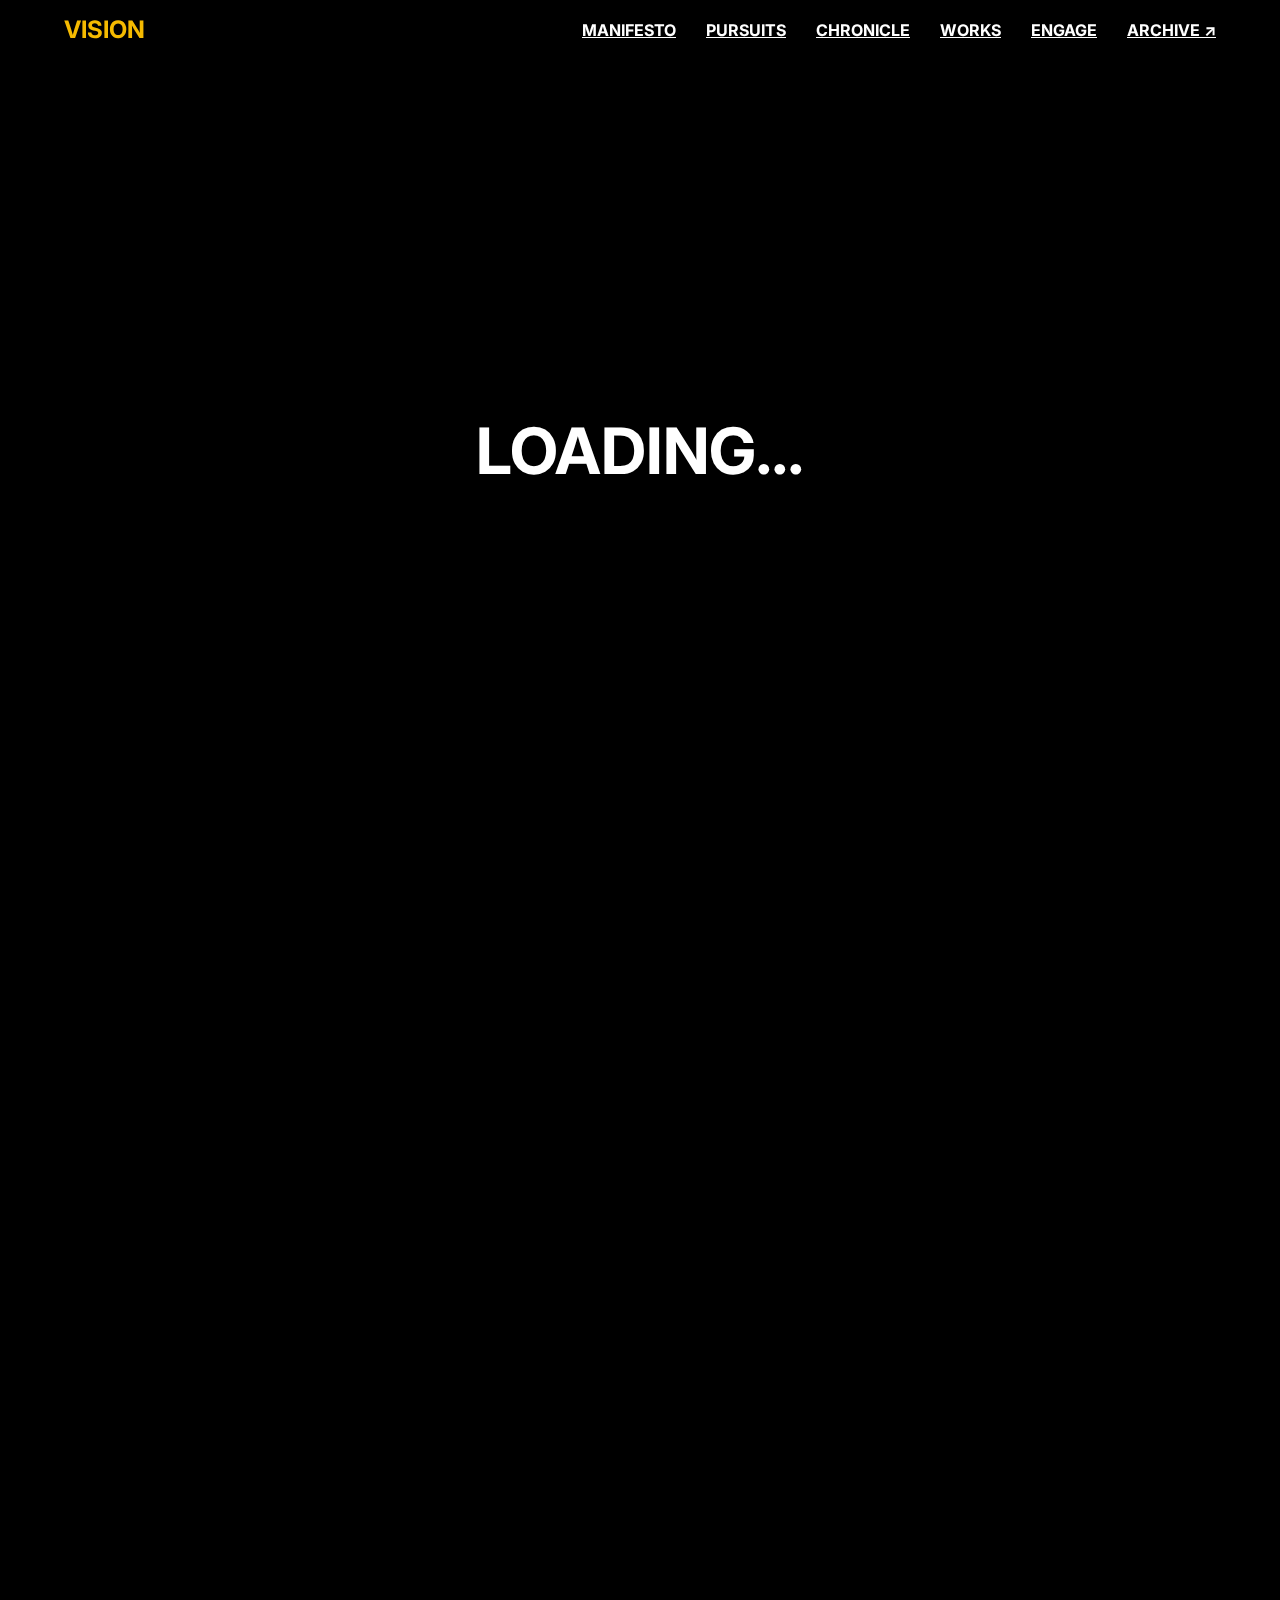
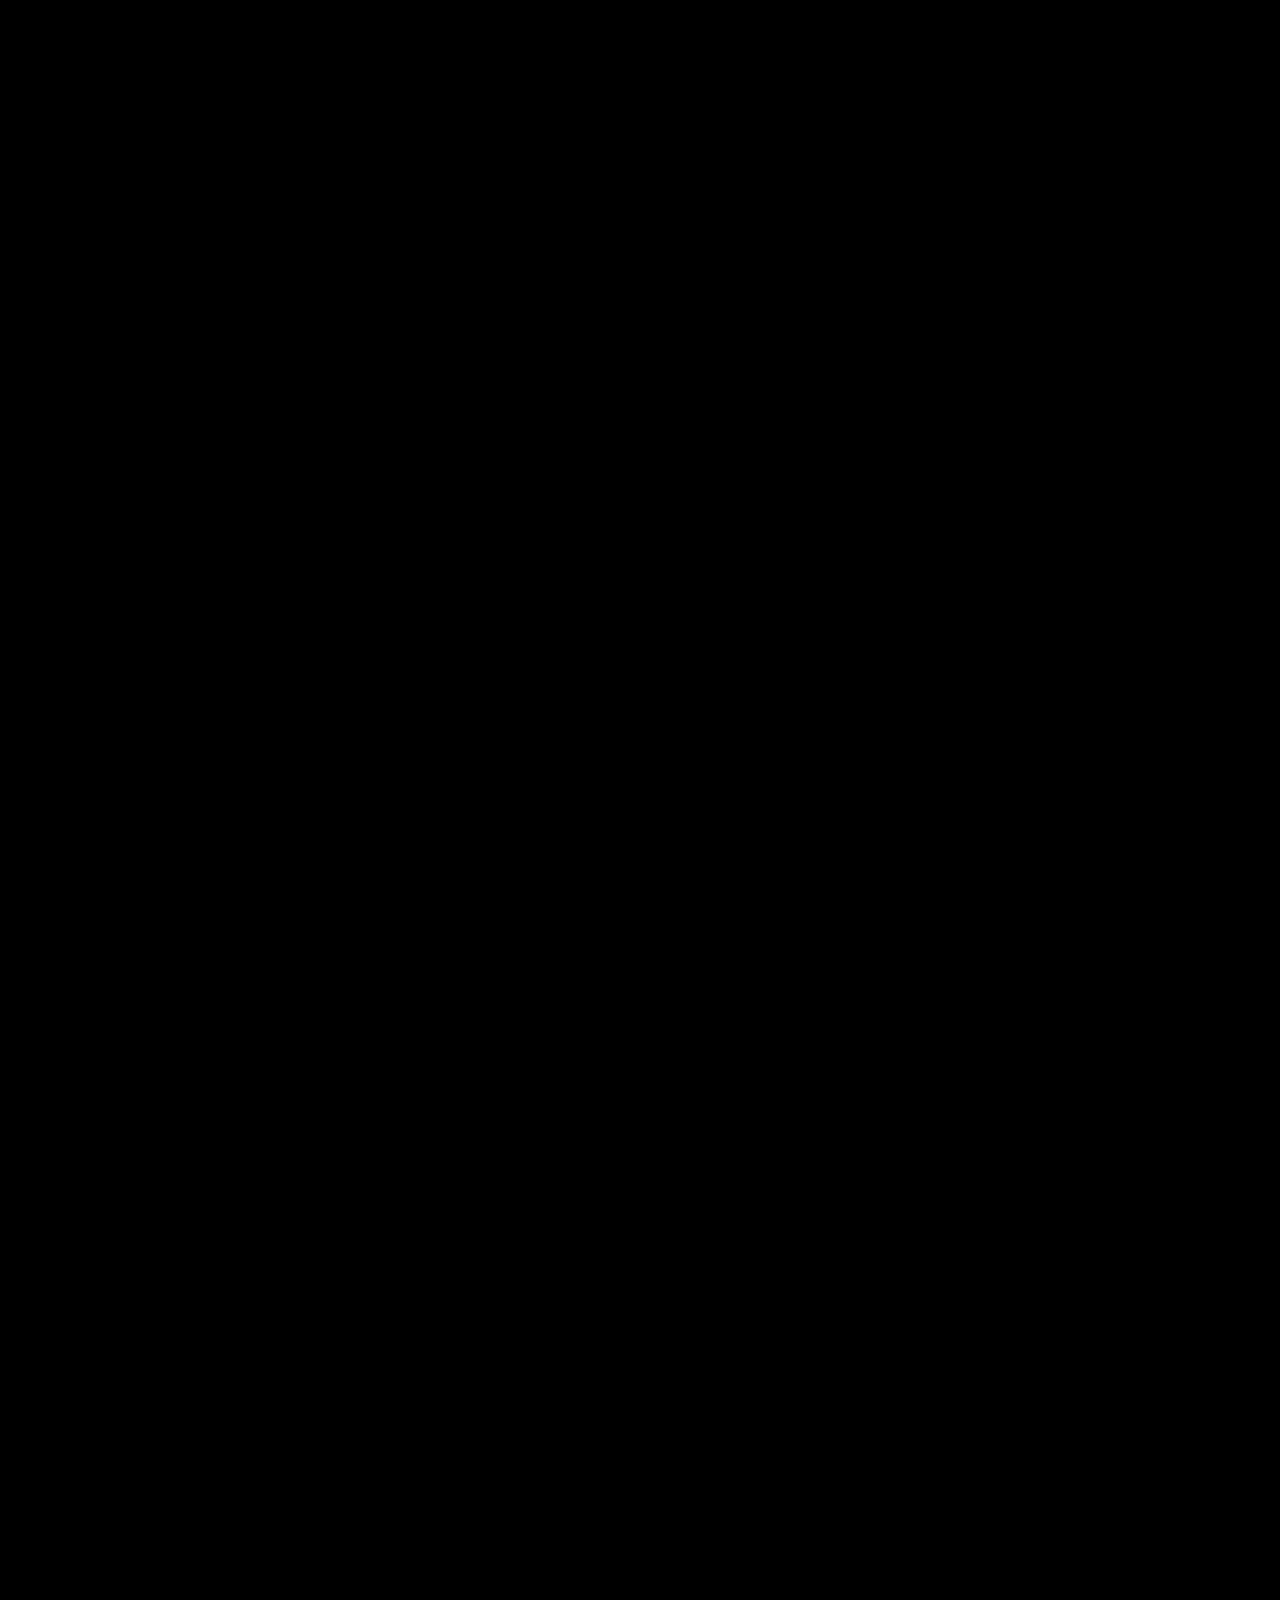
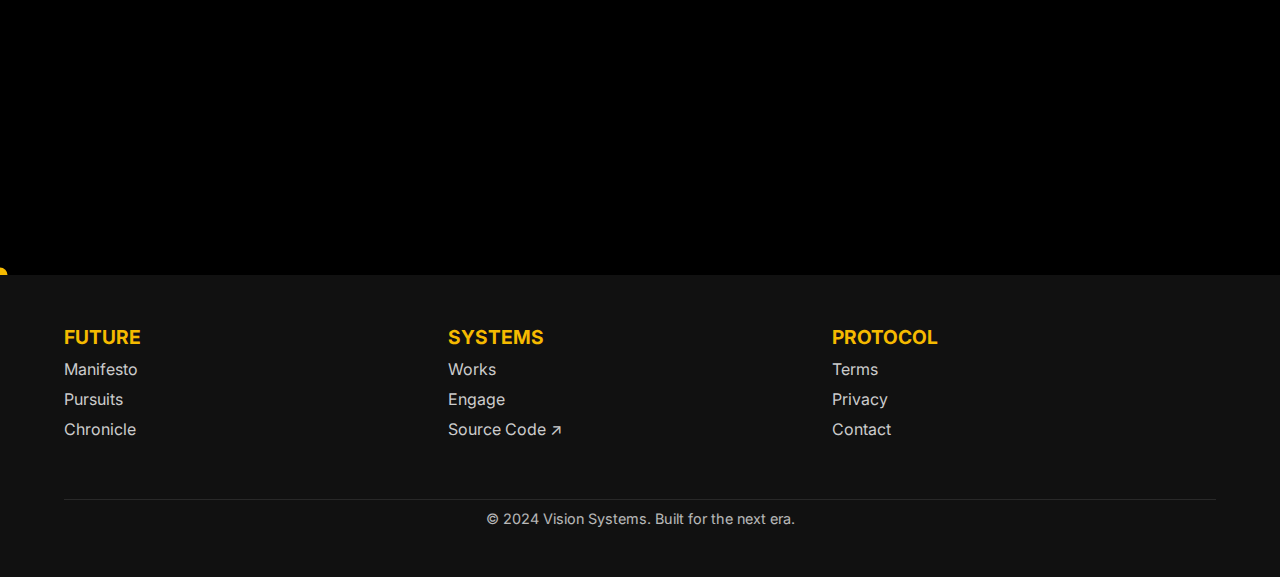
<file: monochromatic-main/index.html>
<!DOCTYPE html>
<html lang="en">
<head>
    <meta charset="UTF-8">
    <meta name="viewport" content="width=device-width, initial-scale=1.0">
    <meta name="description" content="Brutalist portfolio showcasing creative projects.">
    <meta name="keywords" content="portfolio, AI, blockchain, web development, brutalist design, minalism, personal portfolio, consulting, agency">
    <meta name="author" content="Software Agency">
    <meta property="og:title" content="Brutalist Portfolio">
    <meta property="og:description" content="A high-performance portfolio with smooth animations and glitch effects.">
    <meta property="og:image" content="images/preview.png">
    <meta property="og:url" content="https://yourwebsite.com">
    <title>Manifesto - Personal Portfolio</title>
    
    <!-- CSS -->
    <link rel="stylesheet" href="css/style.min.css">
    
    <!-- Fonts -->
    <link rel="preconnect" href="https://fonts.googleapis.com">
    <link href="https://fonts.googleapis.com/css2?family=Anton&family=Inter:wght@200;400;700&display=swap" rel="stylesheet">
    
    <!-- jQuery & GSAP -->
    <script src="https://cdnjs.cloudflare.com/ajax/libs/jquery/3.6.0/jquery.min.js"></script>
    <script src="https://cdnjs.cloudflare.com/ajax/libs/gsap/3.12.2/gsap.min.js"></script>
</head>
<body>

    <!-- LOADER -->
    <div class="loader">
        <h1>LOADING...</h1>
    </div>

    <!-- NAVIGATION BAR -->
    <nav id="navbar">
        <div class="nav-logo">VISION</div>
        <ul class="nav-links">
            <li><a href="#manifesto">Manifesto</a></li>
            <li><a href="#pursuits">Pursuits</a></li>
            <li><a href="#chronicle">Chronicle</a></li>
            <li><a href="#works">Works</a></li>
            <li><a href="#engage">Engage</a></li>
            <li><a href="https://medium.com/" target="_blank">Archive ↗</a></li>
        </ul>
    </nav>

    <!-- MANIFESTO SECTION -->
    <section id="manifesto">
        <div class="container">
            <h1 class="manifesto-title">VISION.</h1>
            <p class="manifesto-text">
                I create <span class="highlight">digital experiences</span> that disrupt conventions.  
                Brutalist. Raw. Experimental.  
                **This is the future.**
            </p>
        </div>
    </section>

    <!-- Other Sections (Placeholder for Now) -->
   <!-- PURSUITS SECTION -->
    <section id="pursuits">
        <div class="pursuits-container">
            <h2 class="section-title fade-in">PURSUITS</h2>
            <div class="pursuits-grid">
                <div class="pursuit fade-in" data-title="Software Engineering">
                    <h3>Software Engineering</h3>
                    <p>Building scalable, performant software using cutting-edge technologies.</p>
                </div>
                <div class="pursuit fade-in" data-title="AI & Deep Learning">
                    <h3>AI & Deep Learning</h3>
                    <p>Exploring generative AI, neural networks, and futuristic applications.</p>
                </div>
                <div class="pursuit fade-in" data-title="Creative Direction">
                    <h3>Creative Direction</h3>
                    <p>Designing digital experiences that merge art, tech, and culture.</p>
                </div>
                <div class="pursuit fade-in" data-title="Blockchain & Web3">
                    <h3>Blockchain & Web3</h3>
                    <p>Building decentralized applications and NFT ecosystems.</p>
                </div>
            </div>
        </div>
    </section> 
    <!-- CHRONICLE SECTION -->
    <section id="chronicle">
        <div class="chronicle-wrapper">
            <h2 class="section-title fade-in">CHRONICLE</h2>
            <div class="chronicle-container">
                <div class="chronicle-timeline">
                    <div class="chronicle-item fade-in">
                        <h3 class="year">2024</h3>
                        <p class="event">Founded a software company specializing in AI, deep learning, and blockchain.</p>
                    </div>
                    <div class="chronicle-item fade-in">
                        <h3 class="year">2022</h3>
                        <p class="event">Developed an advanced CRM-agnostic UI framework for Twilio Flex.</p>
                    </div>
                    <div class="chronicle-item fade-in">
                        <h3 class="year">2020</h3>
                        <p class="event">Led a project integrating Web3 infrastructure into scalable applications.</p>
                    </div>
                    <div class="chronicle-item fade-in">
                        <h3 class="year">2018</h3>
                        <p class="event">Began deep exploration into machine learning and decentralized technologies.</p>
                    </div>
                    <div class="chronicle-item fade-in">
                        <h3 class="year">2016</h3>
                        <p class="event">Started professional career as a front-end developer with a focus on modern web tech.</p>
                    </div>
                </div>
            </div>
        </div>
    </section>
     <!-- WORKS SECTION -->
    <section id="works">
        <div class="works-wrapper">
            <h2 class="section-title fade-in">WORKS</h2>
            <div class="works-grid">
                <div class="work-item fade-in" data-title="AI-Driven CRM">
                    <a href="#" class="work-link" data-project="project1">
                        <img src="images/IMG_6952.WEBP" alt="AI-Driven CRM">
                        <h3 class="work-title">AI-Driven CRM</h3>
                    </a>
                </div>
                <div class="work-item fade-in" data-title="Blockchain App">
                    <a href="#" class="work-link" data-project="project2">
                        <img src="images/tumblr_nil8ozsYSS1tmm24mo1_1280.jpeg" alt="Blockchain App">
                        <h3 class="work-title">Blockchain App</h3>
                    </a>
                </div>
                <div class="work-item fade-in" data-title="Creative UI Kit">
                    <a href="#" class="work-link" data-project="project3">
                        <img src="images/my-notion-face-transparent.png" alt="Creative UI Kit">
                        <h3 class="work-title">Creative UI Kit</h3>
                    </a>
                </div>
                <div class="work-item fade-in" data-title="Generative Art Platform">
                    <a href="#" class="work-link" data-project="project4">
                        <img src="images/basqi.jpg" alt="Generative Art">
                        <h3 class="work-title">Generative Art</h3>
                    </a>
                </div>
            </div>
        </div>

    <!-- AJAX LOADER (Hidden by Default) -->
        <div id="project-overlay">
            <div class="project-content">
                <span class="close-btn">&times;</span>
                <div class="project-details"></div>
            </div>
        </div>
    </section>

  <!-- ENGAGE SECTION -->
    <section id="engage">
        <div class="engage-wrapper">
            <h2 class="section-title fade-in">ENGAGE</h2>
            <p class="engage-text fade-in">Let’s create something iconic. Hit me up.</p>

            <form id="contact-form" class="fade-in">
                <div class="form-row">
                    <div class="form-group">
                        <label for="name">Your Name</label>
                        <input type="text" id="name" name="name" required>
                    </div>
                    <div class="form-group">
                        <label for="email">Your Email</label>
                        <input type="email" id="email" name="email" required>
                    </div>
                </div>

                <div class="form-group">
                    <label for="message">Your Message</label>
                    <textarea id="message" name="message" required></textarea>
                </div>

                <button type="submit" class="neon-button">SEND IT →</button>
            </form>
        </div>

    </section>
    
    <!-- Custom Cursor -->
    <div class="custom-cursor"></div>
    
    <!-- FOOTER -->
    <footer id="footer">
        <div class="footer-wrapper">
            <div class="footer-links">
                <div class="footer-column">
                    <h3>FUTURE</h3>
                    <ul>
                        <li><a href="#manifesto">Manifesto</a></li>
                        <li><a href="#pursuits">Pursuits</a></li>
                        <li><a href="#chronicle">Chronicle</a></li>
                    </ul>
                </div>
                <div class="footer-column">
                    <h3>SYSTEMS</h3>
                    <ul>
                        <li><a href="#works">Works</a></li>
                        <li><a href="#engage">Engage</a></li>
                        <li><a href="https://github.com/" target="_blank">Source Code ↗</a></li>
                    </ul>
                </div>
                <div class="footer-column">
                    <h3>PROTOCOL</h3>
                    <ul>
                        <li><a href="#">Terms</a></li>
                        <li><a href="#">Privacy</a></li>
                        <li><a href="mailto:contact@youragency.com">Contact</a></li>
                    </ul>
                </div>
            </div>
            <div class="footer-bottom">
                <p>© 2024 Vision Systems. Built for the next era.</p>
            </div>
        </div>
    </footer>

    <!-- JS -->
    <script src="js/script.min.js"></script>
</body>
</html>
</file>
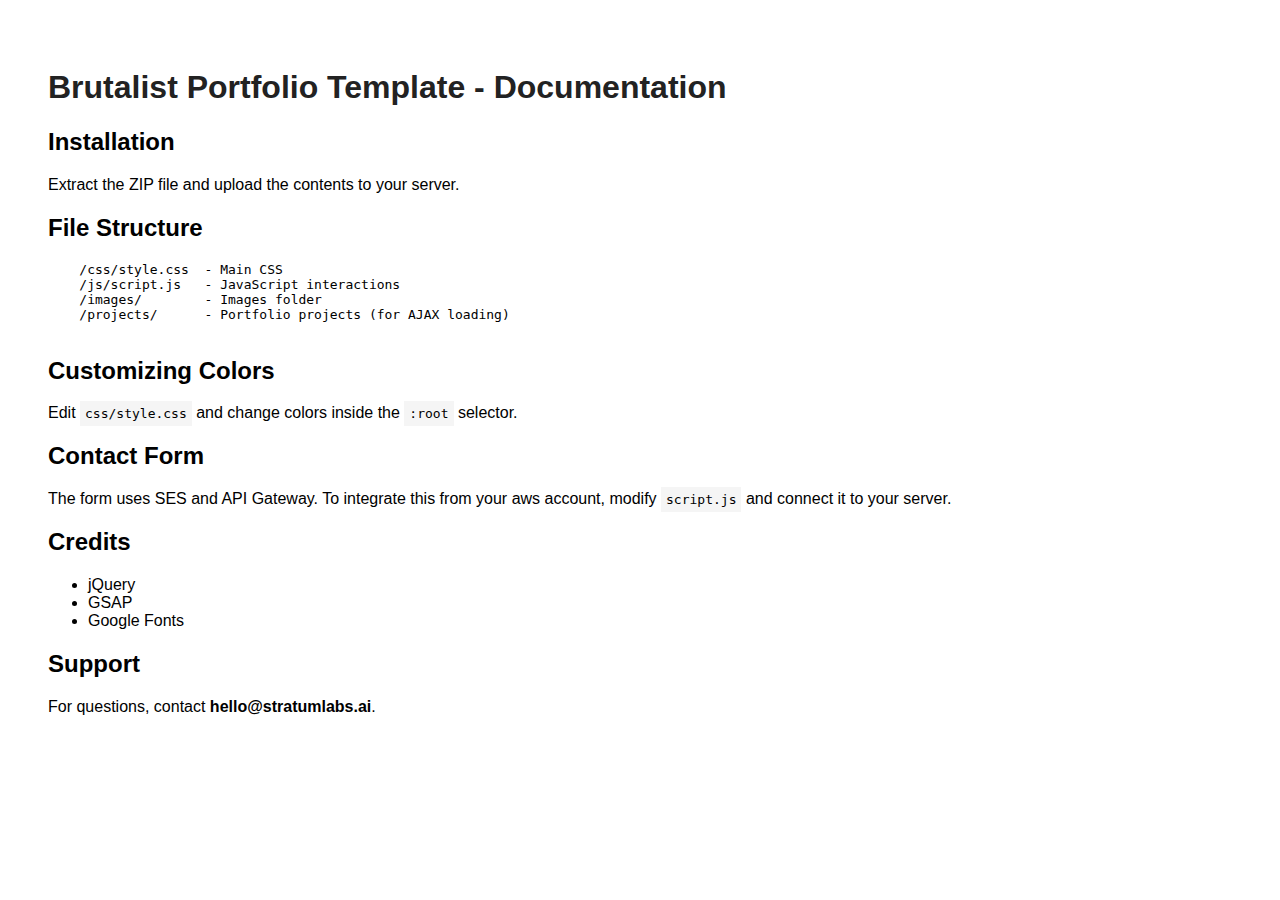
<file: monochromatic-main/docs/documentation.html>
<!DOCTYPE html>
<html lang="en">
<head>
    <meta charset="UTF-8">
    <title>Theme Documentation</title>
    <style>
        body { font-family: Arial, sans-serif; padding: 40px; }
        h1 { color: #222; }
        code { background: #f5f5f5; padding: 5px; }
    </style>
</head>
<body>
    <h1>Brutalist Portfolio Template - Documentation</h1>
    
    <h2>Installation</h2>
    <p>Extract the ZIP file and upload the contents to your server.</p>
    
    <h2>File Structure</h2>
    <pre>
    /css/style.css  - Main CSS
    /js/script.js   - JavaScript interactions
    /images/        - Images folder
    /projects/      - Portfolio projects (for AJAX loading)
    </pre>
    
    <h2>Customizing Colors</h2>
    <p>Edit <code>css/style.css</code> and change colors inside the <code>:root</code> selector.</p>

    <h2>Contact Form</h2>
    <p>The form uses SES and API Gateway. To integrate this from your aws account, modify <code>script.js</code> and connect it to your server.</p>

    <h2>Credits</h2>
    <ul>
        <li>jQuery</li>
        <li>GSAP</li>
        <li>Google Fonts</li>
    </ul>

    <h2>Support</h2>
    <p>For questions, contact <strong>hello@stratumlabs.ai</strong>.</p>
</body>
</html>
</file>
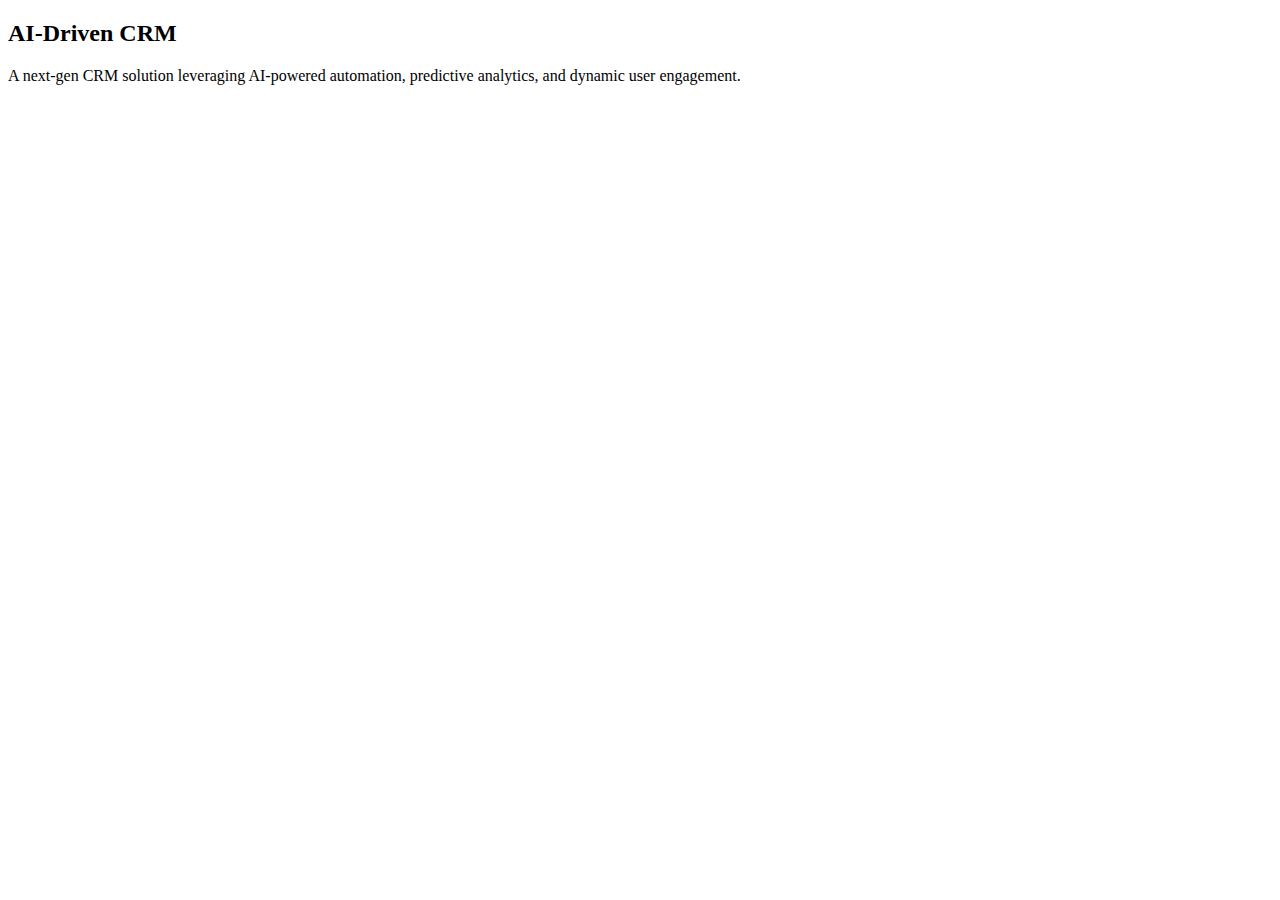
<file: monochromatic-main/projects/project1.html>
<!DOCTYPE html>
<html lang="en">
<head>
    <meta charset="UTF-8">
    <meta name="viewport" content="width=device-width, initial-scale=1.0">
    <title>AI-Driven CRM</title>
</head>
<body>
    
    <h2>AI-Driven CRM</h2>
    <p>A next-gen CRM solution leveraging AI-powered automation, predictive analytics, and dynamic user engagement.</p>
</body>
</html>
</file>
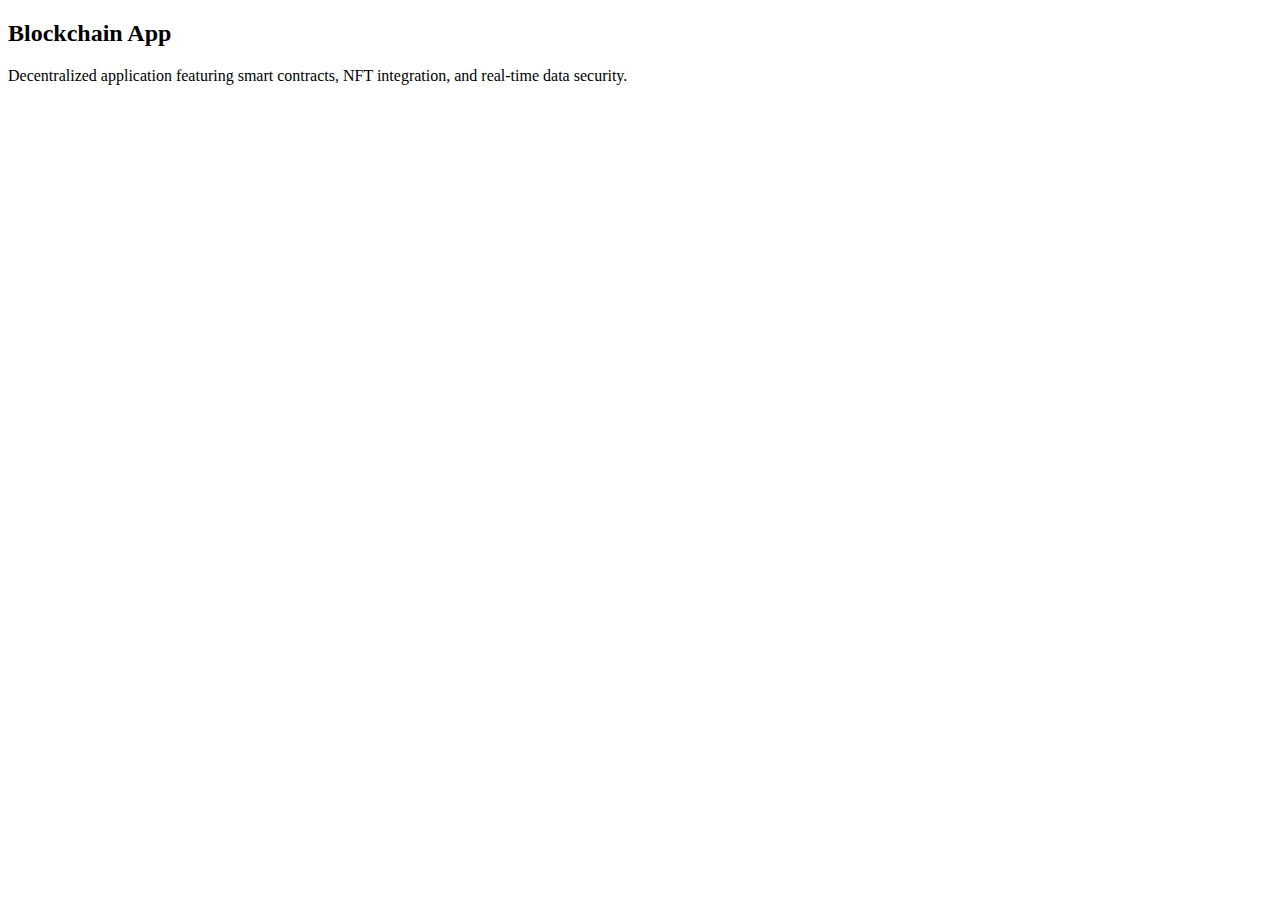
<file: monochromatic-main/projects/project2.html>
<!DOCTYPE html>
<html lang="en">
<head>
    <meta charset="UTF-8">
    <meta name="viewport" content="width=device-width, initial-scale=1.0">
    <title>Blockchain App</title>
</head>
<body>
    
    <h2>Blockchain App</h2>
    <p>Decentralized application featuring smart contracts, NFT integration, and real-time data security.</p>
</body>
</html>
</file>
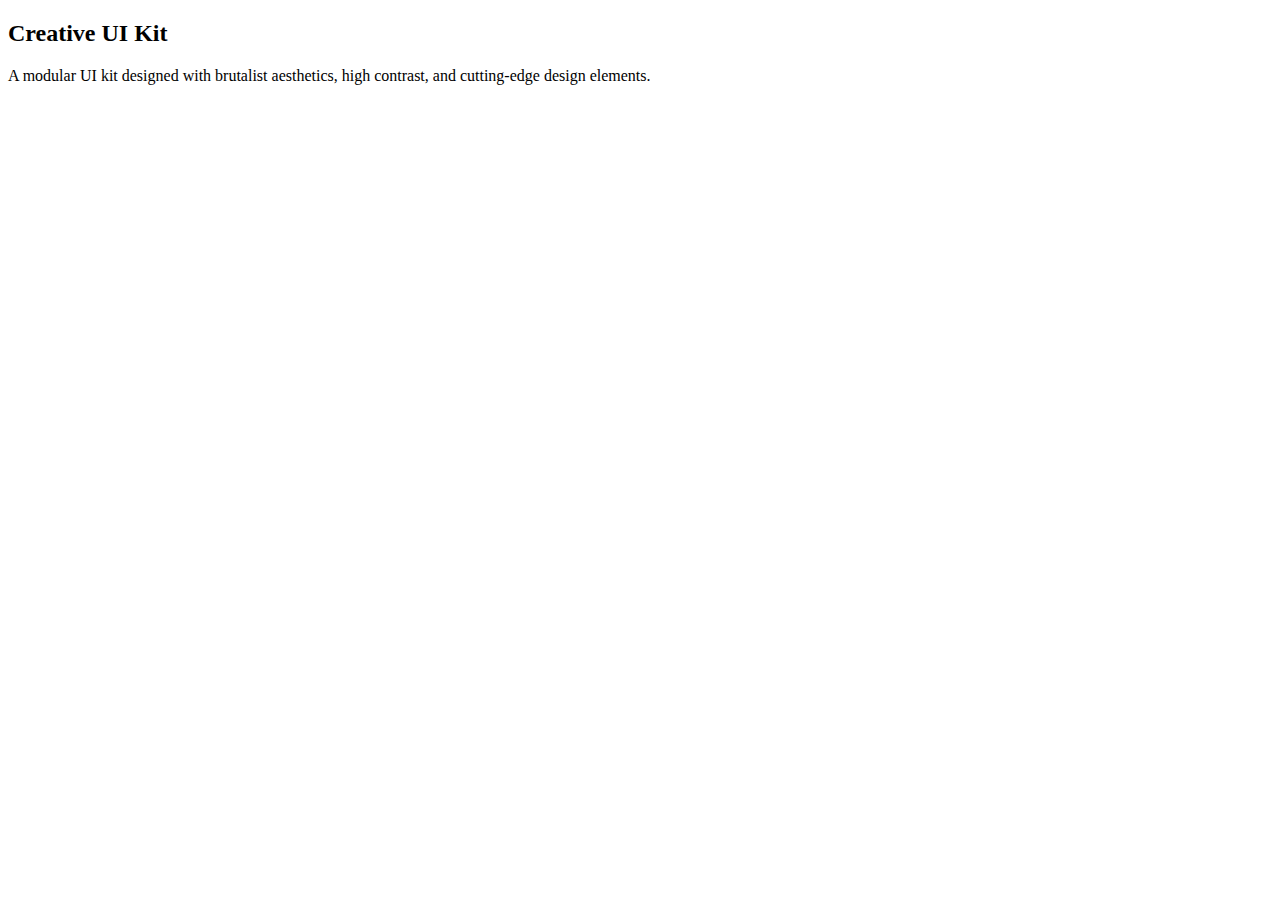
<file: monochromatic-main/projects/project3.html>
<!DOCTYPE html>
<html lang="en">
<head>
    <meta charset="UTF-8">
    <meta name="viewport" content="width=device-width, initial-scale=1.0">
    <title>Creative UI Kit</title>
</head>
<body>
    <h2>Creative UI Kit</h2>
    <p>A modular UI kit designed with brutalist aesthetics, high contrast, and cutting-edge design elements.</p>
    
</body>
</html>
</file>
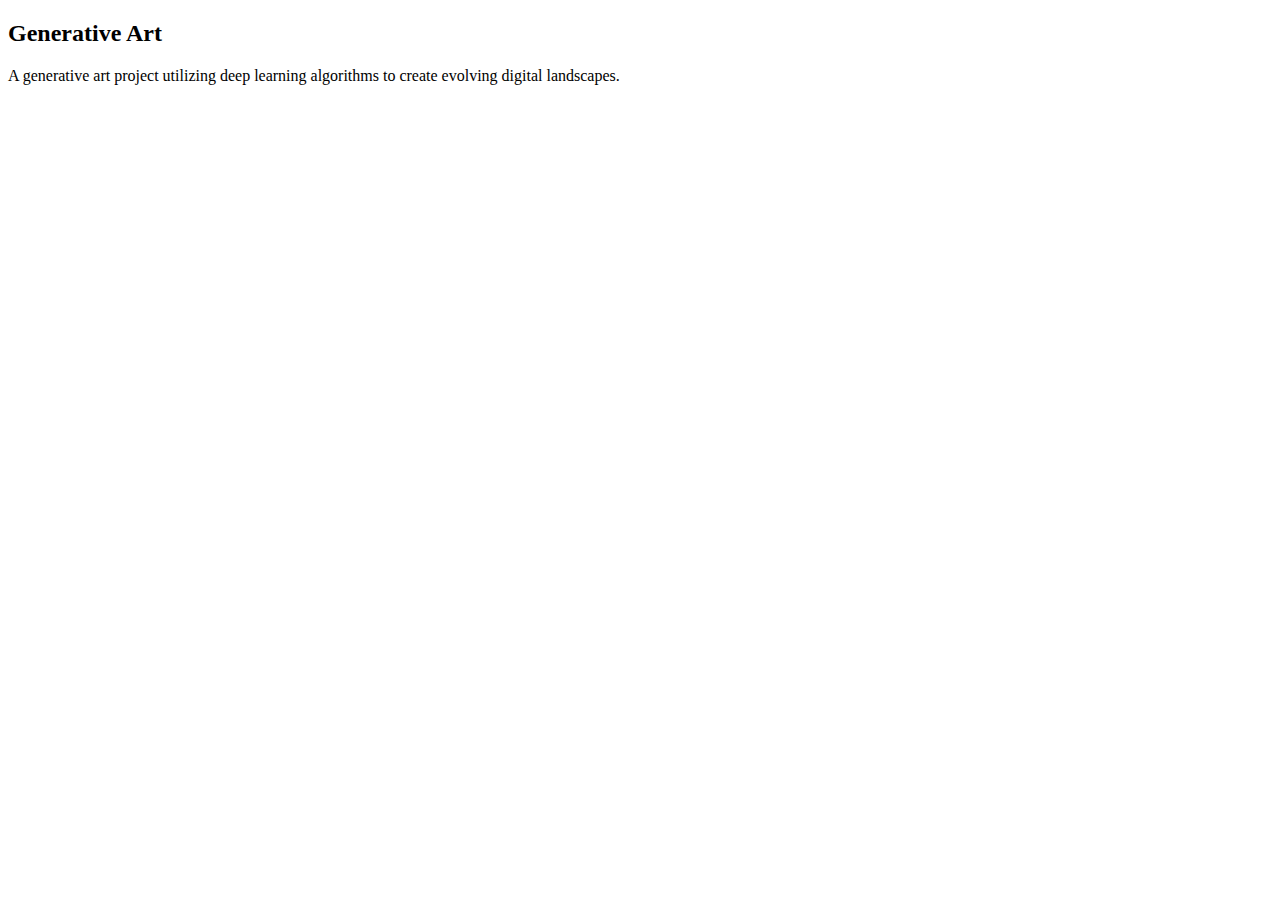
<file: monochromatic-main/projects/project4.html>
<!DOCTYPE html>
<html lang="en">
<head>
    <meta charset="UTF-8">
    <meta name="viewport" content="width=device-width, initial-scale=1.0">
    <title>Generative Art</title>
</head>
<body>
    
    <h2>Generative Art</h2>
    <p>A generative art project utilizing deep learning algorithms to create evolving digital landscapes.</p>
</body>
</html>
</file>
<file: monochromatic-main/css/style.min.css>
*{margin:0;padding:0;box-sizing:border-box;font-family:Inter,sans-serif;color:#fff}body{background:#111;overflow-x:hidden}.loader{position:fixed;width:100%;height:100vh;background:#000;display:flex;align-items:center;justify-content:center;font-size:2rem;font-weight:700;transition:opacity 1s ease-in-out}#navbar{position:fixed;top:0;left:0;width:100%;background:rgba(0,0,0,.9);display:flex;justify-content:space-between;align-items:center;padding:15px 5%;z-index:1000;transition:all .3s ease-in-out}.nav-logo{font-size:1.5rem;font-weight:700;text-transform:uppercase;color:#f5ba00}.nav-links{list-style:none;display:flex;gap:30px}.nav-links li{display:inline}.nav-links a{color:#fff;font-size:1rem;text-transform:uppercase;font-weight:700;transition:color .3s ease-in-out}.nav-links a:hover{color:#f5ba00}.scrolled{background:#000}#manifesto{height:100vh;display:flex;align-items:center;justify-content:center;text-align:center}.container{max-width:800px}.manifesto-title{font-size:6rem;font-family:Anton,sans-serif;text-transform:uppercase;letter-spacing:-2px;line-height:1}.manifesto-text{font-size:1.8rem;font-weight:200;line-height:1.5;margin-top:20px}.highlight{font-weight:700;color:#f5ba00}.fade-in{opacity:0;transform:translateY(50px);transition:opacity 1s ease-out,transform 1s ease-out}.fade-in.visible{opacity:1;transform:translateY(0)}#pursuits{padding:100px 5%;background:#000;text-align:center}.section-title{font-size:4rem;font-weight:700;text-transform:uppercase;letter-spacing:-1px;margin-bottom:50px}.pursuits-container{max-width:1200px;margin:0 auto}.pursuits-grid{display:grid;grid-template-columns:repeat(auto-fit,minmax(250px,1fr));gap:20px}.pursuit{background:#111;padding:40px;border:2px solid #333;transition:all .3s ease-in-out;position:relative;cursor:pointer;overflow:hidden}.pursuit h3{font-size:1.8rem;text-transform:uppercase;margin-bottom:10px;transition:transform .3s ease-in-out}.pursuit p{font-size:1.2rem;opacity:.7;transition:opacity .3s ease-in-out}.pursuit:hover{background:#f5ba00;transform:scale(1.05);border-color:#f5ba00}.pursuit:hover h3{transform:translateY(-5px)}.pursuit:hover p{opacity:1}.pursuit::before{content:attr(data-title);position:absolute;top:-50%;left:50%;transform:translateX(-50%);font-size:6rem;font-weight:700;color:rgba(255,255,255,.1);transition:top .3s ease-in-out}.pursuit:hover::before{top:20%}.fade-in{opacity:0;transform:translateY(50px);transition:opacity 1s ease-out,transform 1s ease-out}.fade-in.visible{opacity:1;transform:translateY(0)}#chronicle{padding:100px 0;background:#000;overflow:hidden}.chronicle-wrapper{text-align:center;padding:0 5%}.chronicle-container{display:flex;overflow-x:auto;scroll-snap-type:x mandatory;scrollbar-width:none;-ms-overflow-style:none;padding:40px 0}.chronicle-container::-webkit-scrollbar{display:none}.chronicle-timeline{display:flex;gap:100px;padding:20px 0;min-width:max-content}.chronicle-item{background:#111;border:2px solid #333;padding:40px;min-width:280px;max-width:320px;text-align:left;scroll-snap-align:start;transition:transform .3s ease-in-out;word-wrap:break-word;overflow:hidden}.chronicle-item:hover{background:#f5ba00;transform:scale(1.1)}.year{font-size:3rem;font-weight:700;color:#fff;margin-bottom:10px}.event{font-size:1.2rem;opacity:.8}.fade-in{opacity:0;transform:translateY(50px);transition:opacity 1s ease-out,transform 1s ease-out}.fade-in.visible{opacity:1;transform:translateY(0)}#works{padding:100px 5%;background:#000;text-align:center}.works-wrapper{max-width:1200px;margin:0 auto}.works-grid{display:grid;grid-template-columns:repeat(auto-fit,minmax(250px,1fr));gap:20px}.work-item{position:relative;overflow:hidden;cursor:pointer;transition:transform .3s ease-in-out}.work-item img{width:100%;height:auto;filter:grayscale(100%);transition:all .3s ease-in-out}.work-title{font-size:1.5rem;font-weight:700;position:absolute;bottom:20px;left:20px;color:#fff;text-transform:uppercase;transition:transform .3s ease-in-out}.work-item:hover{transform:scale(1.05)}.work-item:hover img{filter:grayscale(0%)}.work-item:hover .work-title{transform:translateY(-10px)}#project-overlay{position:fixed;top:0;left:0;width:100%;height:100%;background:rgba(0,0,0,.9);display:flex;align-items:center;justify-content:center;opacity:0;visibility:hidden;transition:all .3s ease-in-out}.project-content{max-width:800px;background:#111;padding:40px;text-align:left;position:relative;border:2px solid #f5ba00}.project-content h2{font-size:2rem;margin-bottom:10px}.close-btn{position:absolute;top:10px;right:20px;font-size:2rem;cursor:pointer}#project-overlay.active{opacity:1;visibility:visible}.fade-in{opacity:0;transform:translateY(50px);transition:opacity 1s ease-out,transform 1s ease-out}.fade-in.visible{opacity:1;transform:translateY(0)}#engage{padding:120px 5%;background:#000;text-align:center;position:relative}.engage-wrapper{max-width:800px;margin:0 auto}.engage-text{font-size:2rem;font-weight:700;text-transform:uppercase;color:#f5ba00;margin-bottom:40px}#contact-form{display:flex;flex-direction:column;gap:20px;align-items:center}.form-row{display:flex;gap:20px;width:100%}.form-group{flex:1;position:relative}label{font-size:1rem;text-transform:uppercase;color:#fff;font-weight:700;position:absolute;top:-18px;left:10px;background:#000;padding:0 5px}input,textarea{width:100%;padding:15px;border:2px solid #333;background:0 0;font-size:1.2rem;color:#fff;text-transform:uppercase;font-weight:700;transition:all .3s ease-in-out}input:focus,textarea:focus{border-color:#f5ba00;outline:0;box-shadow:0 0 8px #f5ba00}.neon-button{background:0 0;border:2px solid #f5ba00;color:#f5ba00;font-size:1.2rem;padding:15px 40px;cursor:pointer;text-transform:uppercase;font-weight:700;position:relative;overflow:hidden;transition:all .3s ease-in-out}.neon-button:hover{background:#f5ba00;color:#000}.custom-cursor{width:15px;height:15px;background:#f5ba00;border-radius:50%;position:absolute;transform:translate(-50%,-50%);pointer-events:none;transition:transform .1s ease-in-out}.fade-in{opacity:0;transform:translateY(50px);transition:opacity 1s ease-out,transform 1s ease-out}.fade-in.visible{opacity:1;transform:translateY(0)}@media (max-width:768px){.section-title{font-size:2.5rem}.manifesto-title{font-size:4rem}.works-grid{grid-template-columns:repeat(auto-fit,minmax(200px,1fr))}.chronicle-container{flex-direction:column;overflow-x:hidden}.chronicle-item{width:100%;margin-bottom:20px}input,textarea{font-size:1rem;padding:10px}.glitch-button{font-size:1rem;padding:12px 20px}}#footer{background:#111;padding:50px 5%;color:#fff;text-align:center;position:relative;width:100%}.footer-wrapper{max-width:1200px;margin:0 auto}.footer-links{display:flex;justify-content:space-between;flex-wrap:wrap;text-align:left}.footer-column{flex:1;min-width:200px;margin-bottom:20px}.footer-column h3{font-size:1.2rem;text-transform:uppercase;margin-bottom:10px;color:#f5ba00}.footer-column ul{list-style:none;padding:0}.footer-column li{margin:10px 0}.footer-column a{color:#ccc;font-size:1rem;text-decoration:none;transition:color .3s ease-in-out}.footer-column a:hover{color:#f5ba00}.footer-bottom{margin-top:30px;border-top:1px solid #333;padding-top:10px;font-size:.9rem;opacity:.7}
</file>
